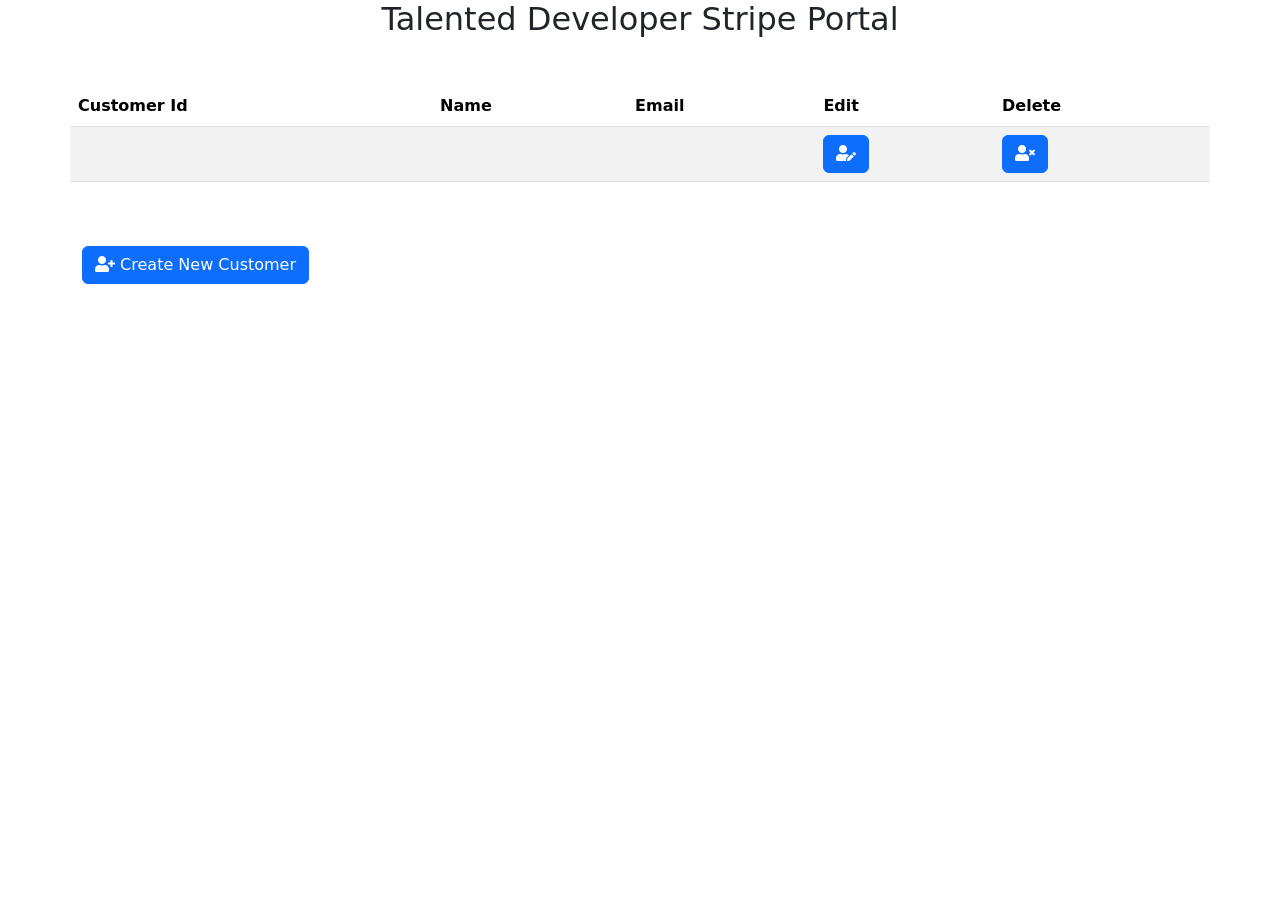
<file: src/main/resources/templates/index.html>
<!DOCTYPE html>
<html xmlns:th="http://www.thymeleaf.org">
<head>
    <meta charset="utf-8">
    <meta http-equiv="x-ua-compatible" content="ie=edge">
    <title>Stripe Customer</title>
    <meta name="viewport" content="width=device-width, initial-scale=1">
    <link rel="stylesheet"  href="https://cdn.jsdelivr.net/npm/bootstrap@5.0.2/dist/css/bootstrap.min.css" integrity="sha384-EVSTQN3/azprG1Anm3QDgpJLIm9Nao0Yz1ztcQTwFspd3yD65VohhpuuCOmLASjC" crossorigin="anonymous"><link rel="stylesheet" href="https://use.fontawesome.com/releases/v5.4.1/css/all.css" integrity="sha384-5sAR7xN1Nv6T6+dT2mhtzEpVJvfS3NScPQTrOxhwjIuvcA67KV2R5Jz6kr4abQsz" crossorigin="anonymous">
    <link rel="stylesheet" href="https://use.fontawesome.com/releases/v5.4.1/css/all.css" integrity="sha384-5sAR7xN1Nv6T6+dT2mhtzEpVJvfS3NScPQTrOxhwjIuvcA67KV2R5Jz6kr4abQsz" crossorigin="anonymous">

</head>

<body>
<div style="text-align: center">
    <h2 > Talented Developer Stripe Portal </h2>
</div>

<div  class="container my-5">
    <div class="row">
        <table class="table table-striped table-responsive-md">
            <thead>
            <tr>
                <th>Customer Id </th>
                <th>Name</th>
                <th>Email</th>
                <th>Edit</th>
                <th>Delete</th>
            </tr>
            </thead>
            <tbody>
            <tr th:each="customer : ${customers}">
                <td th:text="${customer.customerId}"></td>
                <td th:text="${customer.name}"></td>
                <td th:text="${customer.email}"></td>
                <td><a   class="btn btn-primary"><i class="fas fa-user-edit ml-2"></i></a></td>
                <td><a  th:href="@{/deleteCustomer/{id}(id=${customer.customerId})}" class="btn btn-primary"><i class="fas fa-user-times ml-2"></i></a></td>
            </tr>
            </tbody>
        </table>
        <p class="my-5">
            <a href="/createCustomer" class="btn btn-primary">
                <i class="fas fa-user-plus ml-2"></i>
                Create New Customer
            </a>
        </p>
    </div>
</div>
</body>
</html>
</file>
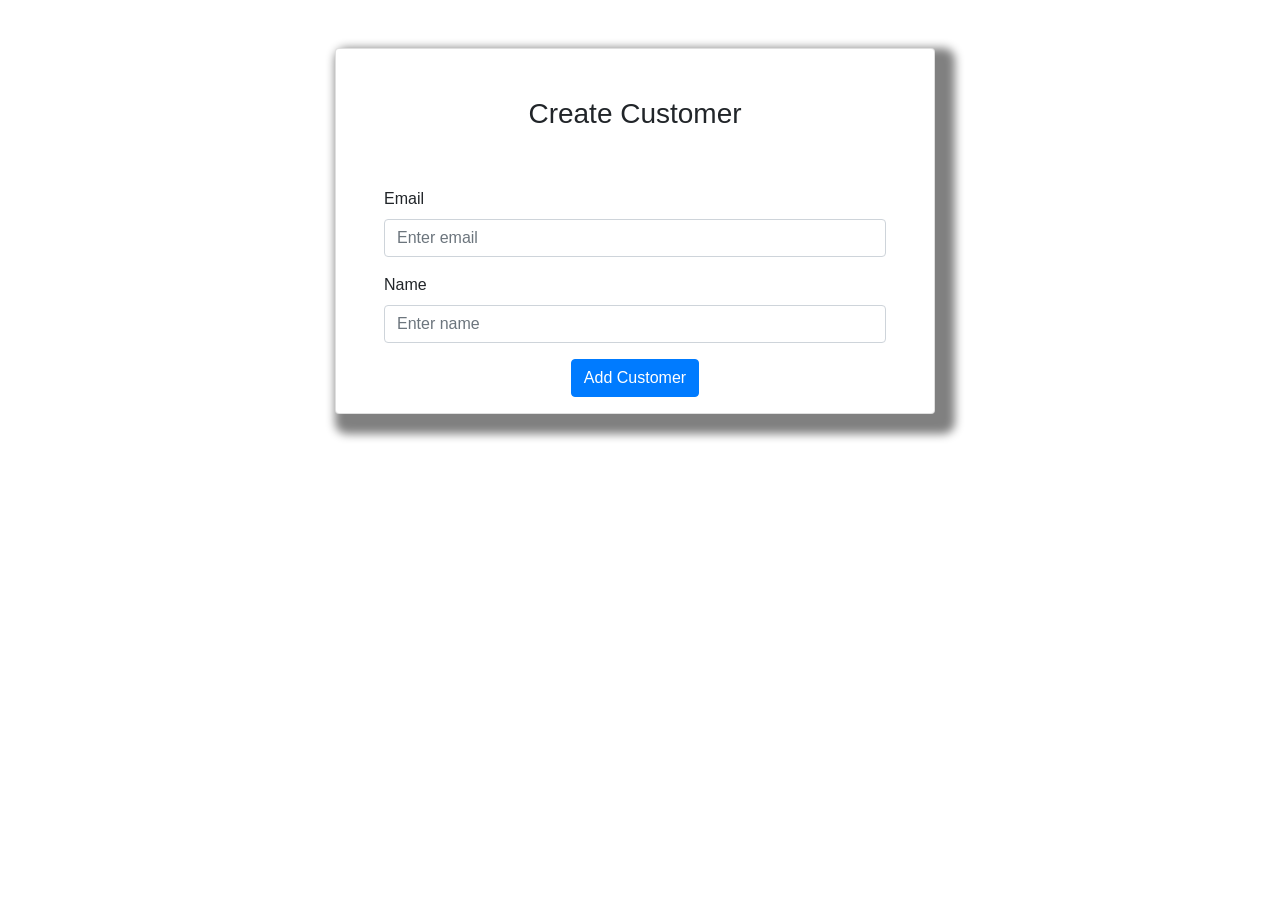
<file: src/main/resources/templates/createcustomer.html>
<!DOCTYPE html>
<html xmlns:th="http://www.thymeleaf.org" xmlns:layout="http://www.w3.org/1999/xhtml" layout:decorator="layout/layout">
<head>

    <meta charset="utf-8">
    <meta name="viewport"
          content="width=device-width, initial-scale=1, shrink-to-fit=no">

    <!-- Bootstrap CSS -->
    <link rel="stylesheet"
          href="https://cdn.jsdelivr.net/npm/bootstrap@4.0.0/dist/css/bootstrap.min.css"
          integrity="sha384-Gn5384xqQ1aoWXA+058RXPxPg6fy4IWvTNh0E263XmFcJlSAwiGgFAW/dAiS6JXm"
          crossorigin="anonymous">
    <script src="https://accounts.google.com/gsi/client?hl=fr" async></script>

</head>
<body>
<div class="container mt-5">
    <div class="card" style="width: 600px; margin-left: 250px; box-shadow: 10px 10px 10px 10px gray">
        <h3 class="text-center mt-5">Create Customer</h3>
        <form action="/addCustomer" method="post">
            <div class="form-group mt-5 ml-5 mr-5">
                <label for="exampleInputEmail1">Email</label> <input type="email"
                                                                     class="form-control" id="exampleInputEmail1"
                                                                     aria-describedby="emailHelp"
                                                                     placeholder="Enter email"
                                                                     name="email" required>
            </div>
            <div class="form-group ml-5 mr-5">
                <label for="name"> Name</label> <input type="name"
                                                               class="form-control" id="name"
                                                               aria-describedby="name"
                                                               placeholder="Enter name"
                                                               name="name" required>
            </div>
            <div class="container text-center mb-3">
                <button type="submit" class="btn btn-primary">Add Customer</button>
            </div>
        </form>
    </div>
</div>
</body>
</html>
</file>
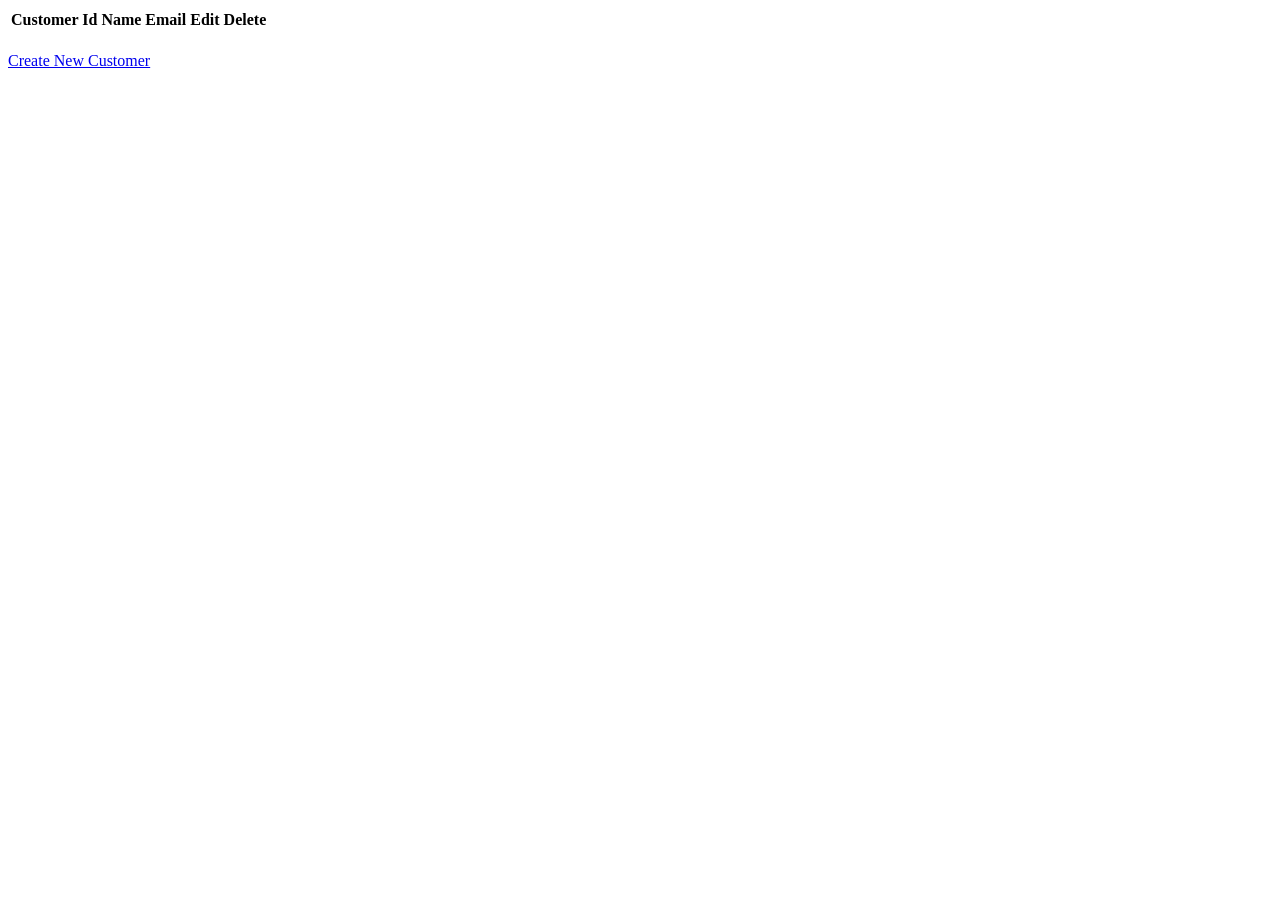
<file: src/main/resources/templates/customer.html>
<!DOCTYPE html>
<html xmlns:layout="http://www.ultraq.net.nz/thymeleaf/layout" xmlns:th="http://www.w3.org/1999/xhtml"
      layout:decorator="layout/layout">

<head>
    <title>Layout</title>
</head>

<body>

<div layout:fragment="content">


    <div  class="container my-5">
        <div class="row">
            <table class="table table-striped table-responsive-md">
                <thead>
                <tr>
                    <th>Customer Id </th>
                    <th>Name</th>
                    <th>Email</th>
                    <th>Edit</th>
                    <th>Delete</th>
                </tr>
                </thead>
                <tbody>
                <tr th:each="customer : ${customers}">
                    <td th:text="${customer.customerId}"></td>
                    <td th:text="${customer.name}"></td>
                    <td th:text="${customer.email}"></td>
                    <td><a   th:href="@{/getCustomer/{id}(id=${customer.customerId})}"  class="btn btn-primary"><i class="fas fa-user-edit ml-2"></i></a></td>
                    <td><a th:href="@{/deleteCustomer/{id}(id=${customer.customerId})}"  class="btn btn-primary"><i class="fas fa-user-times ml-2"></i></a></td>
                </tr>
                </tbody>
            </table>
            <p class="my-5">
                <a href="/createCustomer" class="btn btn-primary">
                    <i class="fas fa-user-plus ml-2"></i>
                    Create New Customer
                </a>
            </p>
        </div>
    </div>



</div>

</body>
</html>
</file>
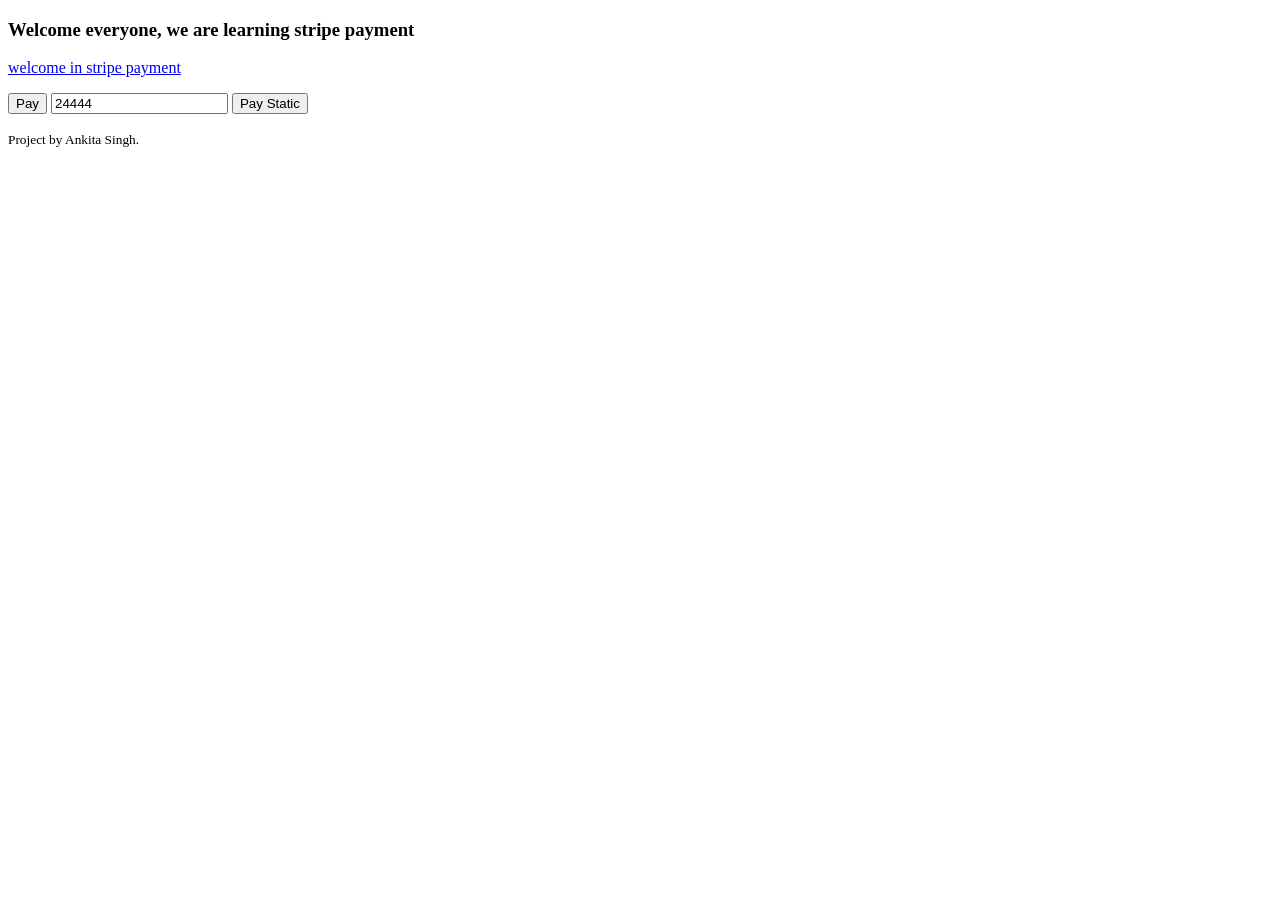
<file: src/main/resources/templates/home.html>
<!DOCTYPE html>
<html xmlns:layout="http://www.ultraq.net.nz/thymeleaf/layout" xmlns:th="http://www.w3.org/1999/xhtml"
      layout:decorator="layout/layout">

<head>
    <title>Layout</title>
    <script
            async
            src="https://js.stripe.com/v3/buy-button.js">
    </script>
</head>
<body class="bg-light pt-5">

<!--hero section-->
<section class="py-5">
    <div class="container">
        <div class="row">
            <div layout:fragment="content">
                <h3>Welcome everyone, we are learning stripe payment</h3>
            </div>

            <p class="my-5">
                <a href="/index" class="btn btn-primary">
                    <i class="fas fa-user-plus ml-2"></i>
                    welcome in stripe payment
                </a>
            </p>

            <button id="payNowButton">Pay </button>

            <input type="number" id="myInput" value="24444" >

            <button id="payButton">Pay Static</button>

            <p class="mt-5 text-muted" >
                    <small>Project by  <a th:href="@{https://github.com/Ankita8934}" target="_blank">Ankita Singh</a>.</small>
                </p>
            </div>
        </div>
    </div>
</section>
</body>
<script>
    document.getElementById('payNowButton').addEventListener('click', async function() {
        try {
            // Make a request to your backend API

            const response = await fetch('/paymentLink', {
                method: 'POST',
                headers: {
                    'Content-Type': 'application/json',
                },
                // Add any additional payload if needed
                body: JSON.stringify({
                }),
            });

            // Parse the response JSON
            const data = await response.json();

            // Open the Payment Link URL in a new window or redirect the user
            window.open(data.url, '_blank');
        } catch (error) {
            console.error('Error initiating payment:', error);
        }
    });

    document.getElementById('payButton').addEventListener('click', async function() {
        try {
            // Make a request to your backend API
            var amount = document.querySelector("#myInput").value;
            console.log(amount);

            const response = await fetch('/paymentStatic_amount?amount=' + amount, {
                method: 'POST',
                headers: {
                    'Content-Type': 'application/json',
                },
                // Add any additional payload if needed
                body: JSON.stringify({
                    amount:amount
                }),
            });

            // Parse the response JSON
            const data = await response.json();

            // Open the Payment Link URL in a new window or redirect the user
            window.open(data.url, '_blank');
        } catch (error) {
            console.error('Error initiating payment:', error);
        }
    });


</script>
</script>
</html>
</file>
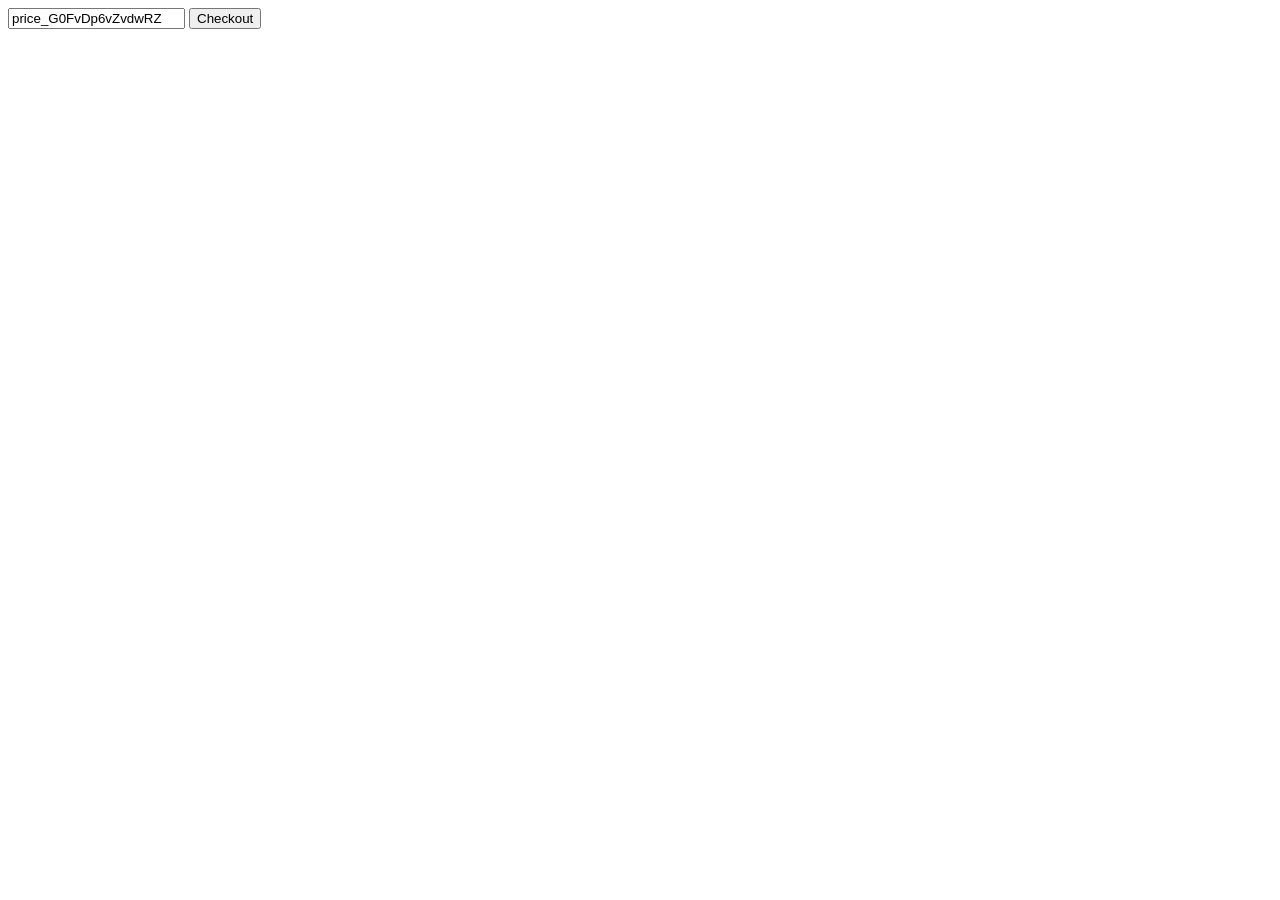
<file: src/main/resources/templates/indx.html>
<html>
<head>
    <title>Checkout</title>
</head>
<body>
<form action="/create-checkout-session" method="POST">
    <!-- Note: If using PHP set the action to /create-checkout-session.php -->

    <input name="priceId" value="price_G0FvDp6vZvdwRZ" />
    <button type="submit">Checkout</button>
</form>
</body>
</html>
</file>
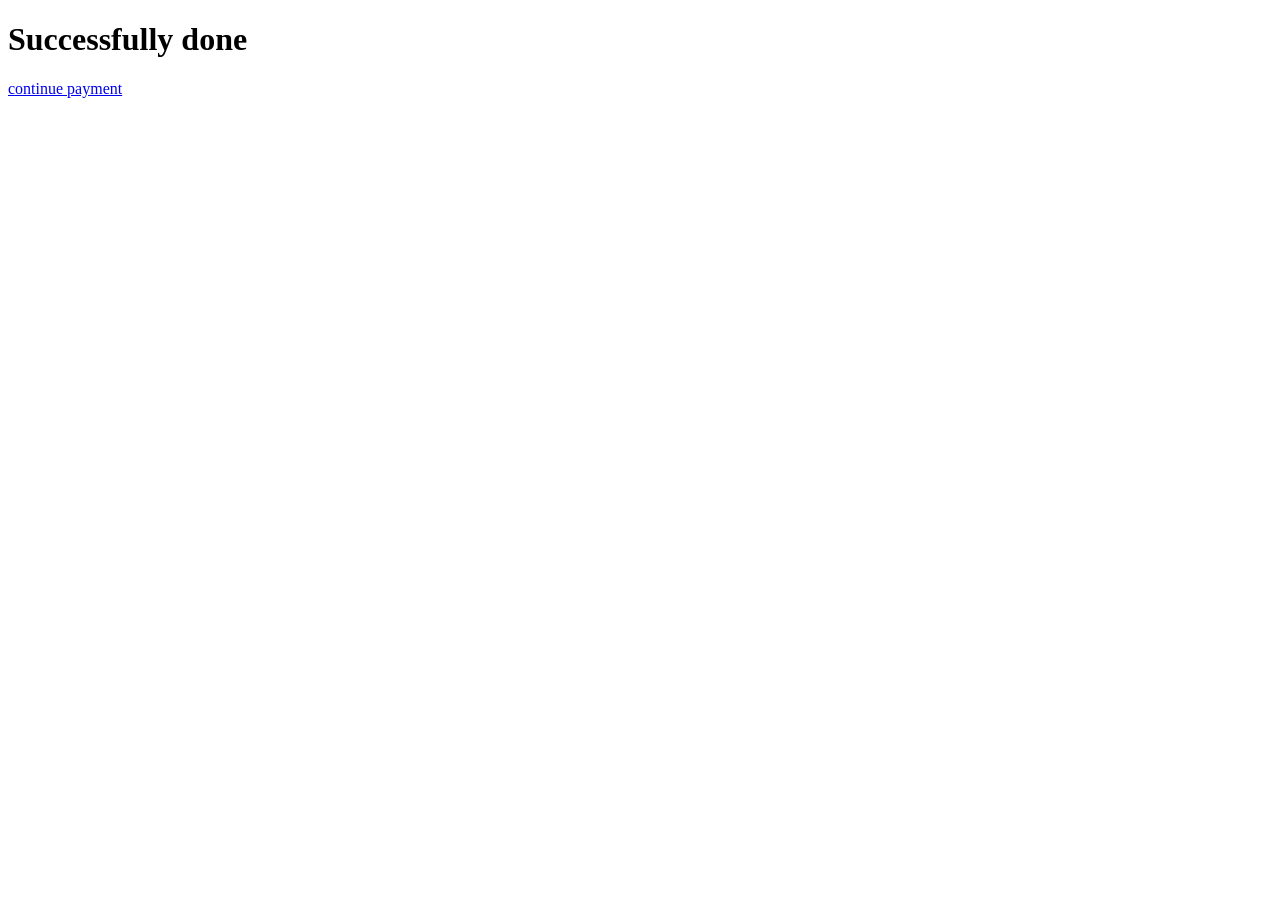
<file: src/main/resources/templates/success.html>
<!DOCTYPE html>
<html xmlns:layout="http://www.ultraq.net.nz/thymeleaf/layout" xmlns:th="http://www.w3.org/1999/xhtml"
      layout:decorator="layout/layout">

<head>
    <title>Layout</title>
</head>

<body>

<div layout:fragment="content">


    <h1>Successfully done</h1>

    <p class="my-5">
        <a href="/checkout" class="btn btn-primary">
            <i class="fas fa-user-plus ml-2"></i>
           continue payment
        </a>
    </p>

</div>

</body>
</html>
</file>
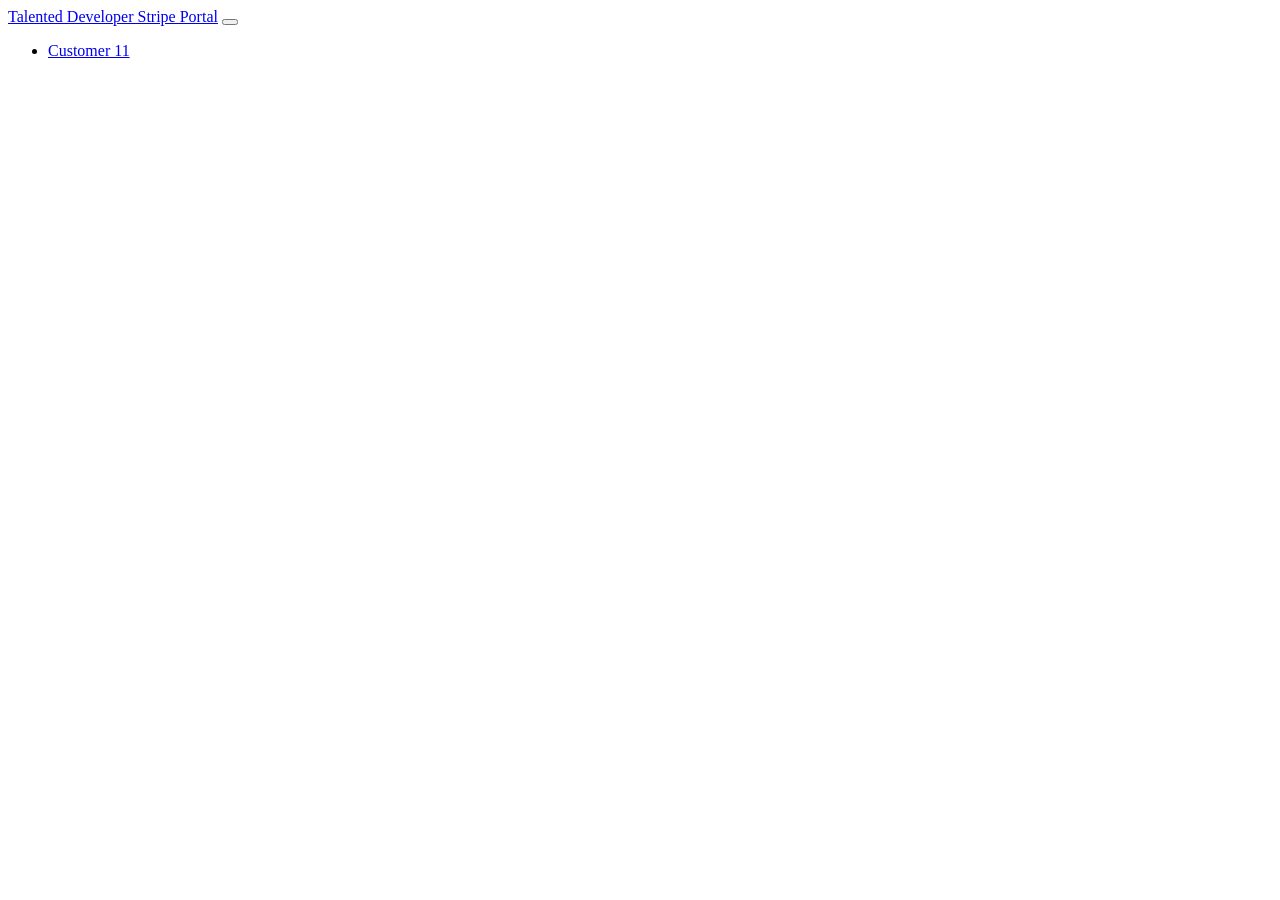
<file: src/main/resources/templates/fragment/navigation.html>
<!DOCTYPE html>

<html xmlns:th="http://www.thymeleaf.org">

<head>

</head>

<body>


<nav class="navbar navbar-expand-lg navbar-light bg-light" th:fragment="navigation">
    <div class="container-fluid">
        <a class="navbar-brand" href="#">Talented Developer Stripe Portal</a>
        <button class="navbar-toggler" type="button" data-bs-toggle="collapse" data-bs-target="#navbarNav" aria-controls="navbarNav" aria-expanded="false" aria-label="Toggle navigation">
            <span class="navbar-toggler-icon"></span>
        </button>
        <div class="collapse navbar-collapse" id="navbarNav">
            <ul class="navbar-nav">

                <li class="nav-item">
                    <a class="nav-link" href="customer">Customer 11</a>
                </li>

            </ul>
        </div>
    </div>
</nav>



</body>

</html>
</file>
